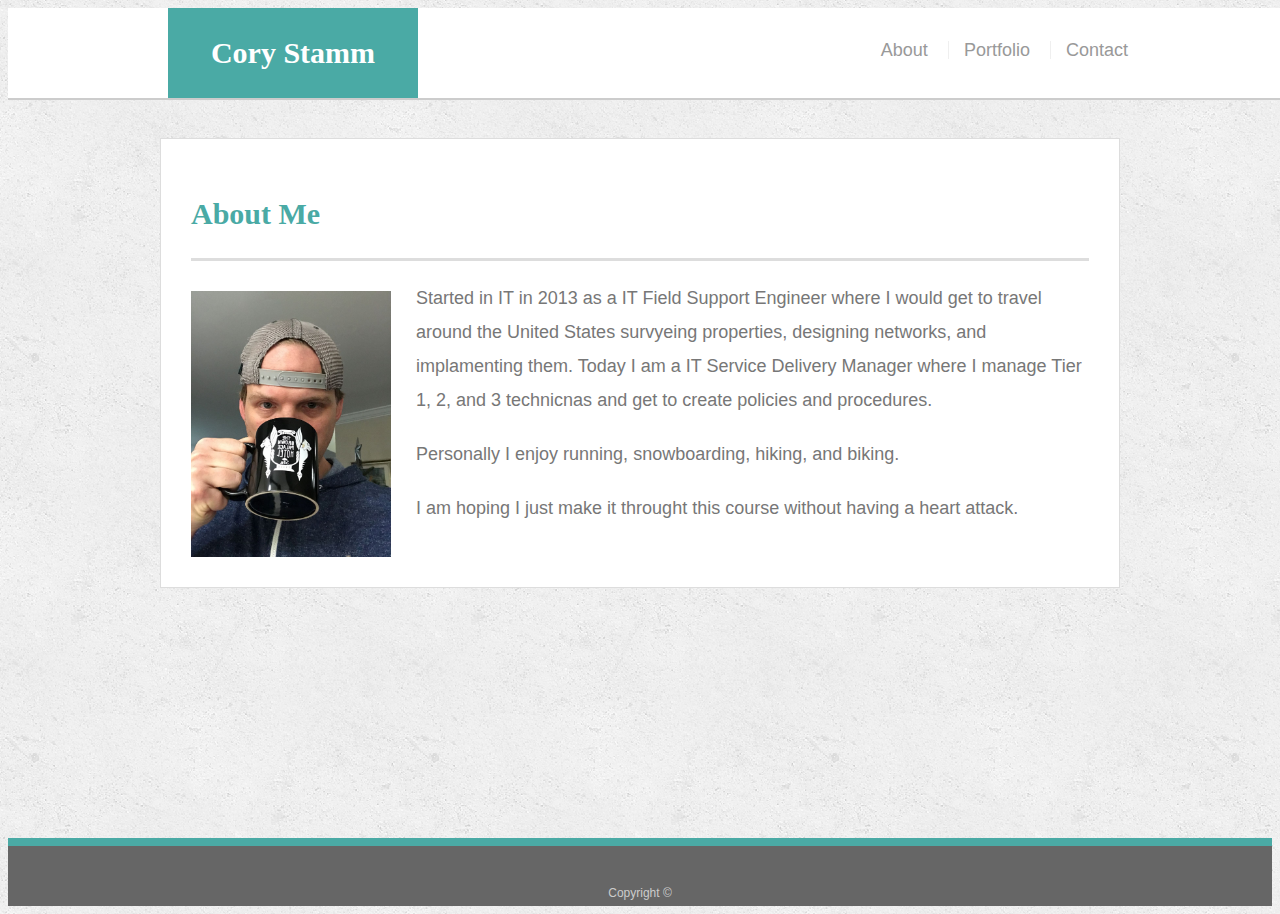
<file: index.html>
<!doctype html>
<html lang="en-us">

<head>
  <meta charset="UTF-8">
  <meta name="viewport" content="width=device-width, initial-scale=1.0">
  <meta http-equiv="X-UA-Compatible" content="ie=edge">
  <title>Responsive-Portfolio</title>
  <link rel="stylesheet" type="text/css" href="assets/css/style.css">
</head>

<body>

  <header id="masthead">
    <div class="container">
      <a href="index.html" id="logo">Cory Stamm</a>
      <nav>
        <a href="index.html">About</a>
        <a href="portfolio.html">Portfolio</a>
        <a href="contact.html">Contact</a>
      </nav>
    </div>
  </header>

  <div id="main-container" class="container">
    <section class="main-section">
      <h1>About Me</h1>

      <img src="assets/images/ITSMEsmall.JPG" class="auth-image" alt="Your Name">

      <p>Started in IT in 2013 as a IT Field Support Engineer where I would get to travel around the United States survyeing properties, designing networks, and implamenting them. Today I am a IT Service Delivery Manager where I manage Tier 1, 2, and 3 technicnas and get to create policies and procedures.</p>

      <p>Personally I enjoy running, snowboarding, hiking, and biking.</p>

      <p>I am hoping I just make it throught this course without having a heart attack.</p>

    </section>

  </div>

  <footer>
    <div class="container">
      Copyright &copy; 
    </div>
  </footer>
</body>

</html>
</file>
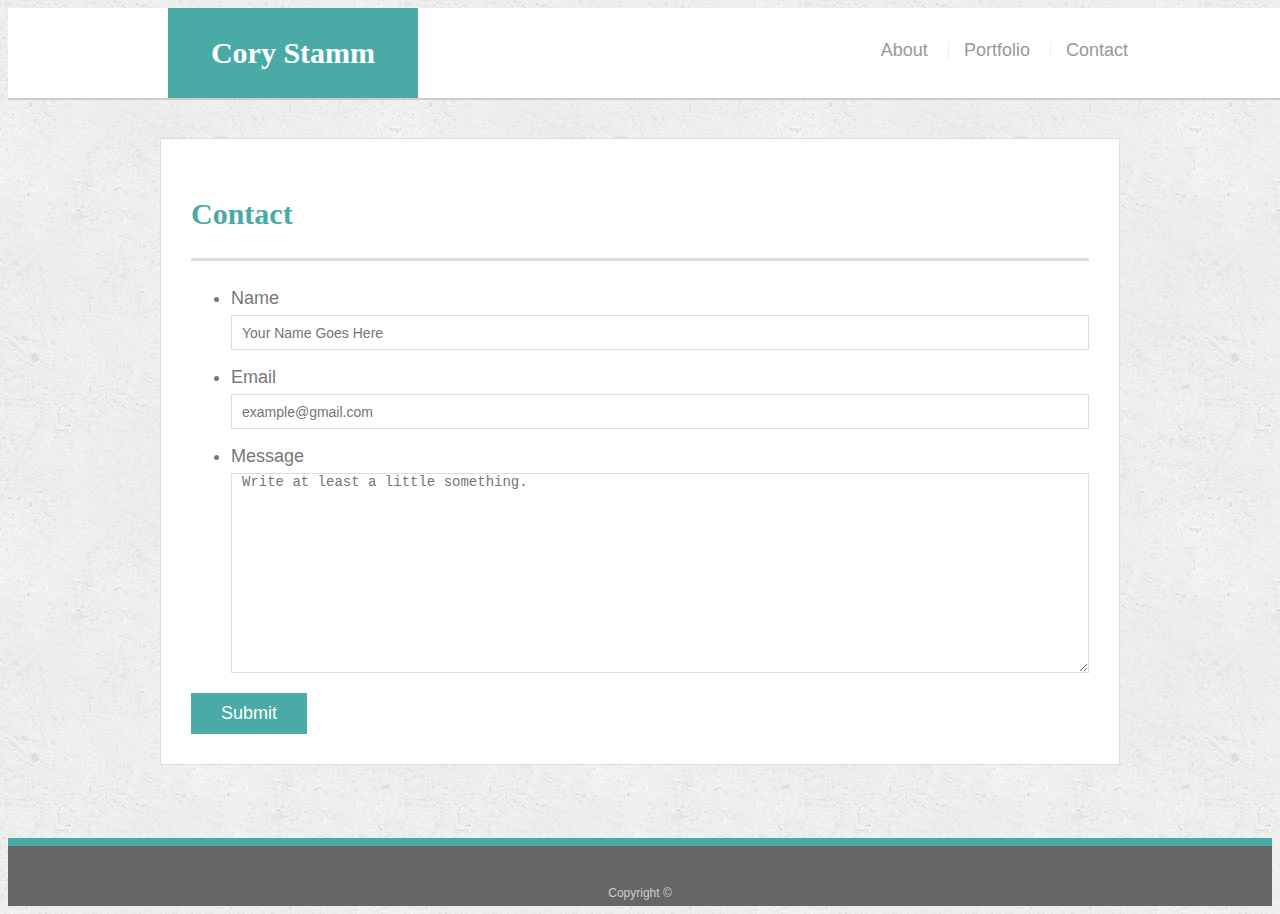
<file: contact.html>
<!doctype html>
<html lang="en-us">

<head>
  <meta charset="UTF-8">
  <meta name="viewport" content="width=device-width, initial-scale=1.0">
  <meta http-equiv="X-UA-Compatible" content="ie=edge">
  <title>Responsive-Portfolio</title>
  <link rel="stylesheet" type="text/css" href="assets/css/style.css">
</head>

<body>

  <header id="masthead">
    <div class="container">
      <a href="index.html" id="logo">Cory Stamm</a>
      <nav>
        <a href="index.html">About</a>
        <a href="portfolio.html">Portfolio</a>
        <a href="contact.html">Contact</a>
      </nav>
    </div>
  </header>

  <div id="main-container" class="container">
    <section class="main-section">
      <h1>Contact</h1>

      <form id="contact-form">
        <ul>
          <li>
            <label for="name">Name</label>
            <input type="text" id="name" name="name" placeholder="Your Name Goes Here" required="required">
          </li>
          <li>
            <label for="email">Email</label>
            <input type="email" id="email" name="email" placeholder="example@gmail.com" required="required">
          </li>
          <li>
            <label for="message">Message</label>
            <textarea id="message" name="message" placeholder="Write at least a little something." required="required"></textarea>
          </li>
        </ul>
        <input type="submit">
      </form>

    </section>

  </div>

  <footer>
    <div class="container">
      Copyright &copy; 
    </div>
  </footer>
</body>

</html>
</file>
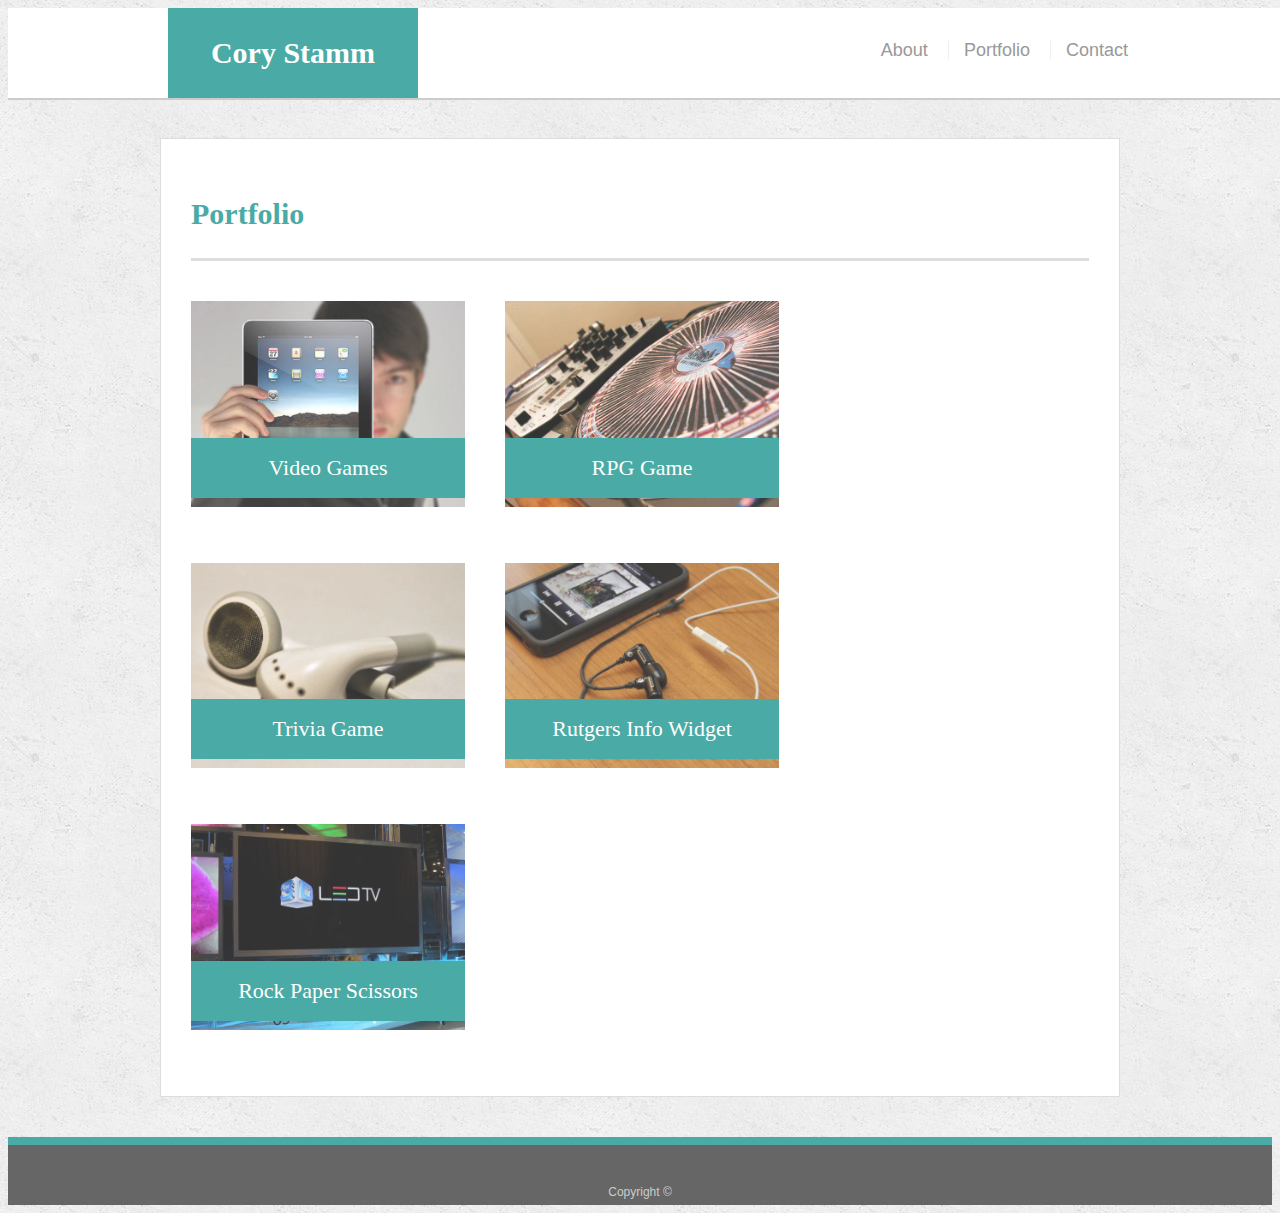
<file: portfolio.html>
<!doctype html>
<html lang="en-us">

<head>
  <meta charset="UTF-8">
  <meta name="viewport" content="width=device-width, initial-scale=1.0">
  <meta http-equiv="X-UA-Compatible" content="ie=edge">
  <title>Responsive-Portfolio</title>
  <link rel="stylesheet" type="text/css" href="assets/css/style.css">
</head>

<body>

  <header id="masthead">
    <div class="container">
      <a href="index.html" id="logo">Cory Stamm</a>
      <nav>
        <a href="index.html">About</a>
        <a href="portfolio.html">Portfolio</a>
        <a href="contact.html">Contact</a>
      </nav>
    </div>
  </header>

  <div id="main-container" class="container">
    <section class="main-section">
      <h1>Portfolio</h1>

      <div class="work">
        <img src="assets/images/technics-q-c-640-480-1.jpg" alt="Video Games">

        <h3>Video Games</h3>
      </div>
      <div class="work">
        <img src="assets/images/technics-q-c-640-480-2.jpg" alt="RPG Game">

        <h3>RPG Game</h3>
      </div>
      <div class="work">
        <img src="assets/images/technics-q-c-640-480-5.jpg" alt="Trivia Game">

        <h3>Trivia Game</h3>
      </div>
      <div class="work">
        <img src="assets/images/technics-q-c-640-480-7.jpg" alt="Rutgers Info Widget">

        <h3>Rutgers Info Widget</h3>
      </div>
      <div class="work">
        <img src="assets/images/technics-q-c-640-480-9.jpg" alt="Rock Paper Scissors">

        <h3>Rock Paper Scissors</h3>
      </div>

    </section>

  </div>

  <footer>
    <div class="container">
      Copyright &copy;
    </div>
  </footer>
</body>

</html>
</file>
<file: assets/css/style.css>
body {
  font-family: Arial, "Helvetica Neue", Helvetica, sans-serif;
  font-size: 18px;
  line-height: 34px;
  color: #777777;
  background: url("../images/concrete_seamless.png");
}

* {
  box-sizing: border-box;
}

/* general */

.container {
  width: 100%;
  max-width: 960px;
  margin: 0 auto;
  clear: both;
}

h1,
h2,
h3,
p {
  margin-bottom: 20px;
}

p:last-child {
  margin-bottom: 0;
}

h1,
h2,
h3 {
  font-family: Georgia, Times, "Times New Roman", serif;
  font-weight: 700;
  color: #4aaaa5;
}

h1 {
  padding-bottom: 20px;
  font-size: 30px;
  line-height: 49px;
  border-bottom: 3px solid #dddddd;
}

h2,
h3 {
  font-size: 22px;
}

/* header */

#masthead {
  position: fixed;
  z-index: 99;
  width: 100%;
  margin: 0 0 30px;
  overflow: auto;
  color: #ffffff;
  background: #ffffff;
  border-bottom: 2px solid #cccccc;
}

#logo {
  float: left;
  width: 250px;
  height: 90px;
  font-family: Georgia, Times, "Times New Roman", serif;
  font-size: 30px;
  font-weight: 700;
  line-height: 90px;
  color: #ffffff;
  text-align: center;
  text-decoration: none;
  background: #4aaaa5;
}

nav {
  float: right;
  margin-top: 25px;
}

nav a {
  display: inline-block;
  padding-left: 15px;
  margin-left: 15px;
  line-height: 18px;
  color: #999;
  text-decoration: none;
  border-left: 1px solid #efefef;
}

nav a:first-child {
  border-left: 0 none;
}

/* footer */

footer {
  padding: 30px 0;
  clear: both;
  font-size: 12px;
  color: #ffffff;
  color: #cccccc;
  text-align: center;
  background: #666666;
  border-top: 8px solid #4aaaa5;
  height: 50px;
}

h3, h2 {
  padding-bottom: 20px;
  margin-bottom: 15px;
  line-height: 22px;
  border-bottom: 2px solid #eeeeee;
}

/* main */

#main-container {
  padding-top: 130px;
  min-height: calc(100vh - 70px);
}

.main-section {
  float: left;
  width: 100%;
  max-width: 960px;
  padding: 30px;
  margin: 0 0 40px;
  background: #ffffff;
  border: 1px solid #dddddd;
}

/* portfolio page */

.work {
  position: relative;
  float: left;
  width: 274px;
  margin: 20px 0 25px;
  overflow: auto;
}

.work:nth-child(even) {
  margin-right: 40px;
}

.work img {
  width: 100%;
  border: 0 none;
  opacity: 0.8;
}

.work h3 {
  position: absolute;
  bottom: 20px;
  width: 100%;
  padding: 15px;
  margin-bottom: 0;
  font-weight: 300;
  line-height: 30px;
  color: #ffffff;
  text-align: center;
  background: #4aaaa5;
  border-bottom: 0;
}

.auth-image {
  float: left;
  width: 200px;
  height: auto;
  margin-top: 10px;
  margin-right: 25px;
}

/* contact page */

#contact-form ul {
  margin-bottom: 20px;
}

#contact-form li {
  margin-bottom: 10px;
}

label,
input[type=text],
input[type=email],
textarea {
  display: block;
  width: 100%;
}

input[type=text],
input[type=email],
textarea {
  height: 35px;
  padding: 0 10px;
  font-size: 14px;
  border: 1px solid #dddddd;
}

textarea {
  height: 200px;
}

input[type=submit] {
  padding: 10px 30px;
  font-size: 18px;
  color: #ffffff;
  cursor: pointer;
  background: #4aaaa5;
  border: 0 none;
}

@media screen and (max-width: 980px){

}

@media screen and (max-width: 768px){

}

@media screen and (max-width: 640px){
  position: fixed; top: 0;
}
</file>
